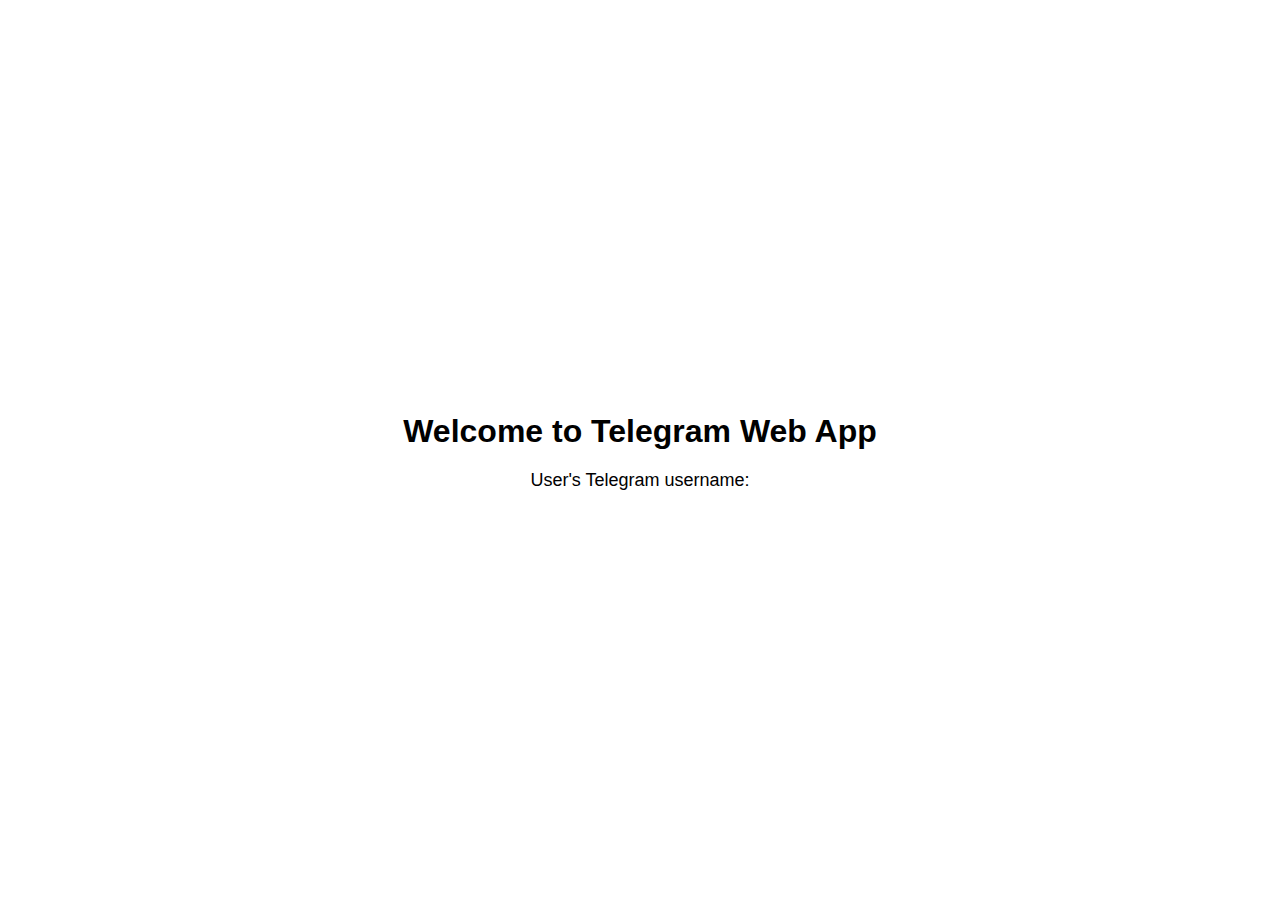
<file: index.html>
<!DOCTYPE html>
<html lang="en">
<head>
    <meta charset="UTF-8">
    <meta name="viewport" content="width=device-width, initial-scale=1.0">
    <title>Telegram Web App</title>
    <style>
        body {
            font-family: Arial, sans-serif;
            margin: 0;
            padding: 0;
            display: flex;
            justify-content: center;
            align-items: center;
            height: 100vh;
        }
        .container {
            text-align: center;
        }
        h1 {
            margin-bottom: 20px;
        }
        p {
            font-size: 18px;
        }
    </style>
</head>
<body>
    <div class="container">
        <h1>Welcome to Telegram Web App</h1>
        <p>User's Telegram username: <span id="username"></span></p>
    </div>

    <script>
        // Функция для получения имени пользователя из URL параметра
        function getUsernameFromUrl() {
            const urlParams = new URLSearchParams(window.location.search);
            return urlParams.get('username');
        }

        // Функция для установки имени пользователя на странице
        function setUsernameOnPage(username) {
            document.getElementById('username').textContent = username;
        }

        // Получаем имя пользователя из URL и устанавливаем его на странице
        const username = getUsernameFromUrl();
        setUsernameOnPage(username);
    </script>
</body>
</html>
</file>
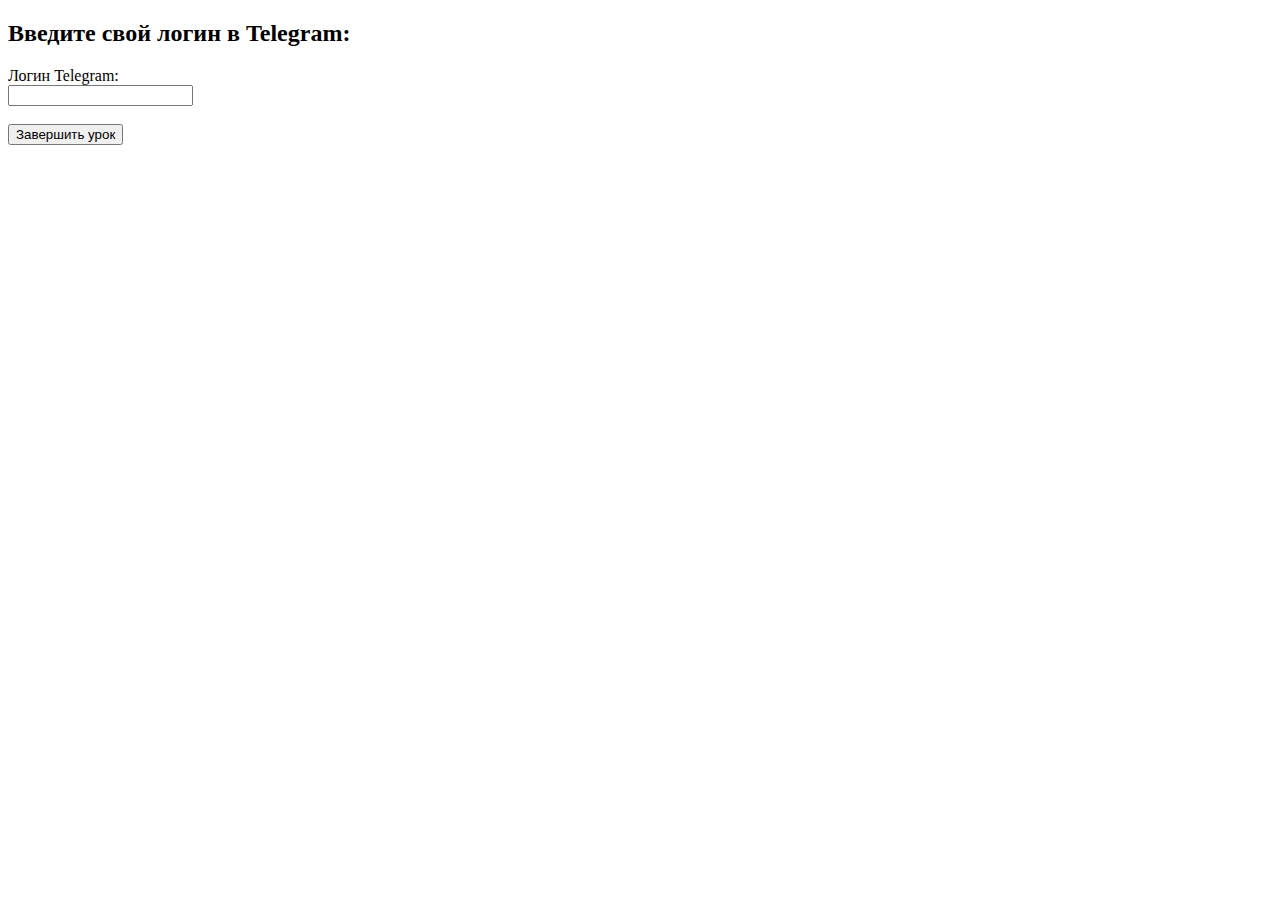
<file: complesson1.html>
<!DOCTYPE html>
<html lang="en">
<head>
    <meta charset="UTF-8">
    <meta name="viewport" content="width=device-width, initial-scale=1.0">
    <title>Ввод логина Telegram</title>
</head>
<body>
    <h2>Введите свой логин в Telegram:</h2>
    <form action="lesson_complete.php" method="post">
        <label for="telegram_login">Логин Telegram:</label><br>
        <input type="text" id="telegram_login" name="telegram_login" required><br><br>
        <input type="submit" value="Завершить урок">
    </form>
</body>
</html>
</file>
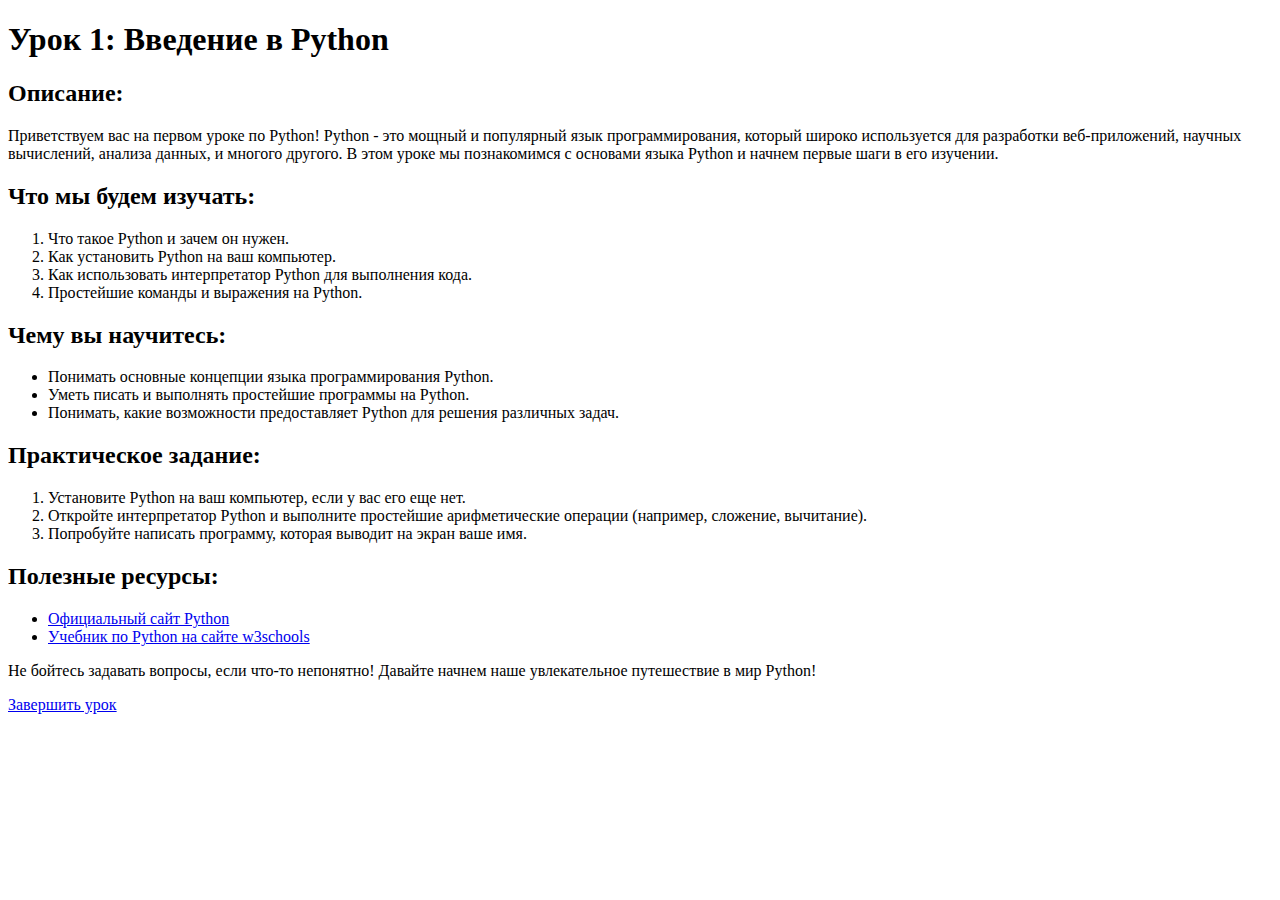
<file: lesson1.html>
<!DOCTYPE html>
<html lang="en">
<head>
    <meta charset="UTF-8">
    <meta name="viewport" content="width=device-width, initial-scale=1.0">
    <title>Урок 1: Введение в Python</title>
</head>
<body>
    <h1>Урок 1: Введение в Python</h1>

    <h2>Описание:</h2>
    <p>Приветствуем вас на первом уроке по Python! Python - это мощный и популярный язык программирования, который широко используется для разработки веб-приложений, научных вычислений, анализа данных, и многого другого. В этом уроке мы познакомимся с основами языка Python и начнем первые шаги в его изучении.</p>

    <h2>Что мы будем изучать:</h2>
    <ol>
        <li>Что такое Python и зачем он нужен.</li>
        <li>Как установить Python на ваш компьютер.</li>
        <li>Как использовать интерпретатор Python для выполнения кода.</li>
        <li>Простейшие команды и выражения на Python.</li>
    </ol>

    <h2>Чему вы научитесь:</h2>
    <ul>
        <li>Понимать основные концепции языка программирования Python.</li>
        <li>Уметь писать и выполнять простейшие программы на Python.</li>
        <li>Понимать, какие возможности предоставляет Python для решения различных задач.</li>
    </ul>

    <h2>Практическое задание:</h2>
    <ol>
        <li>Установите Python на ваш компьютер, если у вас его еще нет.</li>
        <li>Откройте интерпретатор Python и выполните простейшие арифметические операции (например, сложение, вычитание).</li>
        <li>Попробуйте написать программу, которая выводит на экран ваше имя.</li>
    </ol>

    <h2>Полезные ресурсы:</h2>
    <ul>
        <li><a href="https://www.python.org/">Официальный сайт Python</a></li>
        <li><a href="https://www.w3schools.com/python/">Учебник по Python на сайте w3schools</a></li>
    </ul>

    <p>Не бойтесь задавать вопросы, если что-то непонятно! Давайте начнем наше увлекательное путешествие в мир Python!</p>

    <!-- Ссылка на страницу complesson1.html -->
    <a href="complesson1.html">Завершить урок</a>
</body>
</html>
</file>
